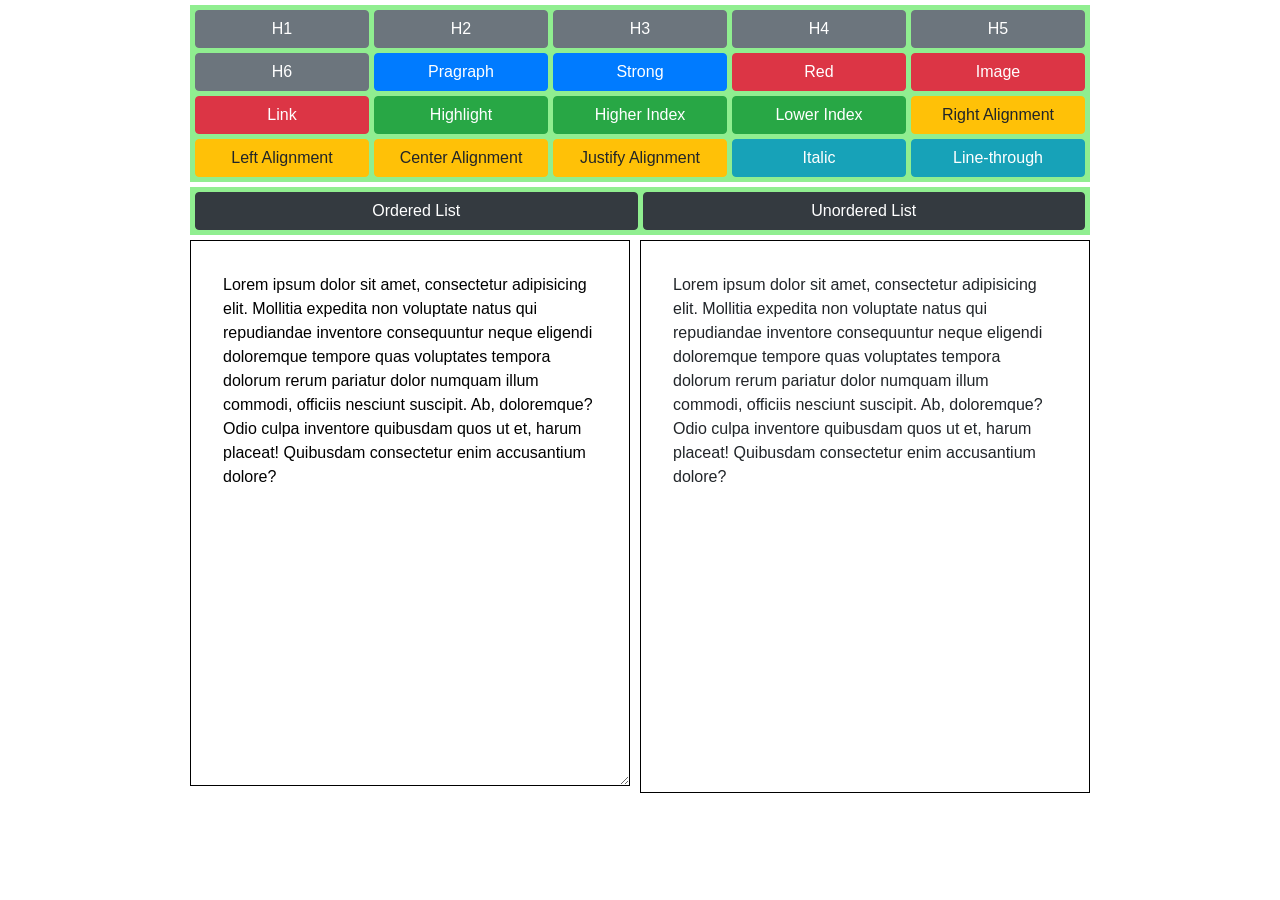
<file: index.html>
<!DOCTYPE html>
<html lang="en">
<head>
    <meta charset="UTF-8">
    <meta name="viewport" content="width=device-width, initial-scale=1.0">
    <link rel="stylesheet" href="https://cdn.jsdelivr.net/npm/bootstrap@4.5.3/dist/css/bootstrap.min.css"
    integrity="sha384-TX8t27EcRE3e/ihU7zmQxVncDAy5uIKz4rEkgIXeMed4M0jlfIDPvg6uqKI2xXr2" crossorigin="anonymous">

    <title>Szövegszerkesztő</title>
    <link rel="stylesheet" href="my.css">
</head>
<body>
        <div class="buttons">
            <button id="buttonH1" class="btn btn-secondary">H1</button>
            <button id="buttonH2" class="btn btn-secondary">H2</button>
            <button id="buttonH3" class="btn btn-secondary">H3</button>
            <button id="buttonH4" class="btn btn-secondary">H4</button>
            <button id="buttonH5" class="btn btn-secondary">H5</button>
            <button id="buttonH6" class="btn btn-secondary">H6</button>
            <button id="buttonP" class="btn btn-primary">Pragraph</button>
            <button id="buttonStrong" class="btn btn-primary">Strong</button>
            <button id="red" class="btn btn-danger">Red</button>
            <button id="image" class="btn btn-danger">Image</button>
            <button id="link" class="btn btn-danger">Link</button>
            <button id="kiemeles" class="btn btn-success">Highlight</button>
            <button id="Sup" class="btn btn-success">Higher Index</button>
            <button id="Sub" class="btn btn-success">Lower Index</button>
            <button id="igazitasJobbra" class="btn btn-warning">Right Alignment</button>
            <button id="igazitasBalra" class="btn btn-warning">Left Alignment</button>
            <button id="igazitasKozepre" class="btn btn-warning">Center Alignment</button>
            <button id="igazitasSorkizart" class="btn btn-warning">Justify Alignment</button>
            <button id="buttonItalic" class="btn btn-info">Italic</button>
            <button id="athuzas" class="btn btn-info">Line-through</button>
        </div>
        <div class="buttons2">
            <button id="szamozott" class="btn btn-dark">Ordered List</button>
            <button id="szamozatlan" class="btn btn-dark">Unordered List</button>            
        </div>
    

    <div class="container">
        <div class="row">
            <div id="inputWrapper" class="col-12 col-md-6">
                <textarea name="" id="input"
                    rows="20">Lorem ipsum dolor sit amet, consectetur adipisicing elit. Mollitia expedita non voluptate natus qui repudiandae inventore consequuntur neque eligendi doloremque tempore quas voluptates tempora dolorum rerum pariatur dolor numquam illum commodi, officiis nesciunt suscipit. Ab, doloremque? Odio culpa inventore quibusdam quos ut et, harum placeat! Quibusdam consectetur enim accusantium dolore?</textarea>
            </div>
            <div id="output" class="col-12 col-md-6">

            </div>
        </div>
    </div>


    <script src="https://code.jquery.com/jquery-3.5.1.slim.min.js"
    integrity="sha384-DfXdz2htPH0lsSSs5nCTpuj/zy4C+OGpamoFVy38MVBnE+IbbVYUew+OrCXaRkfj" crossorigin="anonymous">
</script>
<script src="https://cdn.jsdelivr.net/npm/bootstrap@4.5.3/dist/js/bootstrap.bundle.min.js"
    integrity="sha384-ho+j7jyWK8fNQe+A12Hb8AhRq26LrZ/JpcUGGOn+Y7RsweNrtN/tE3MoK7ZeZDyx" crossorigin="anonymous">
</script>


    <script src="my.js"></script>


</body>
</html>
</file>
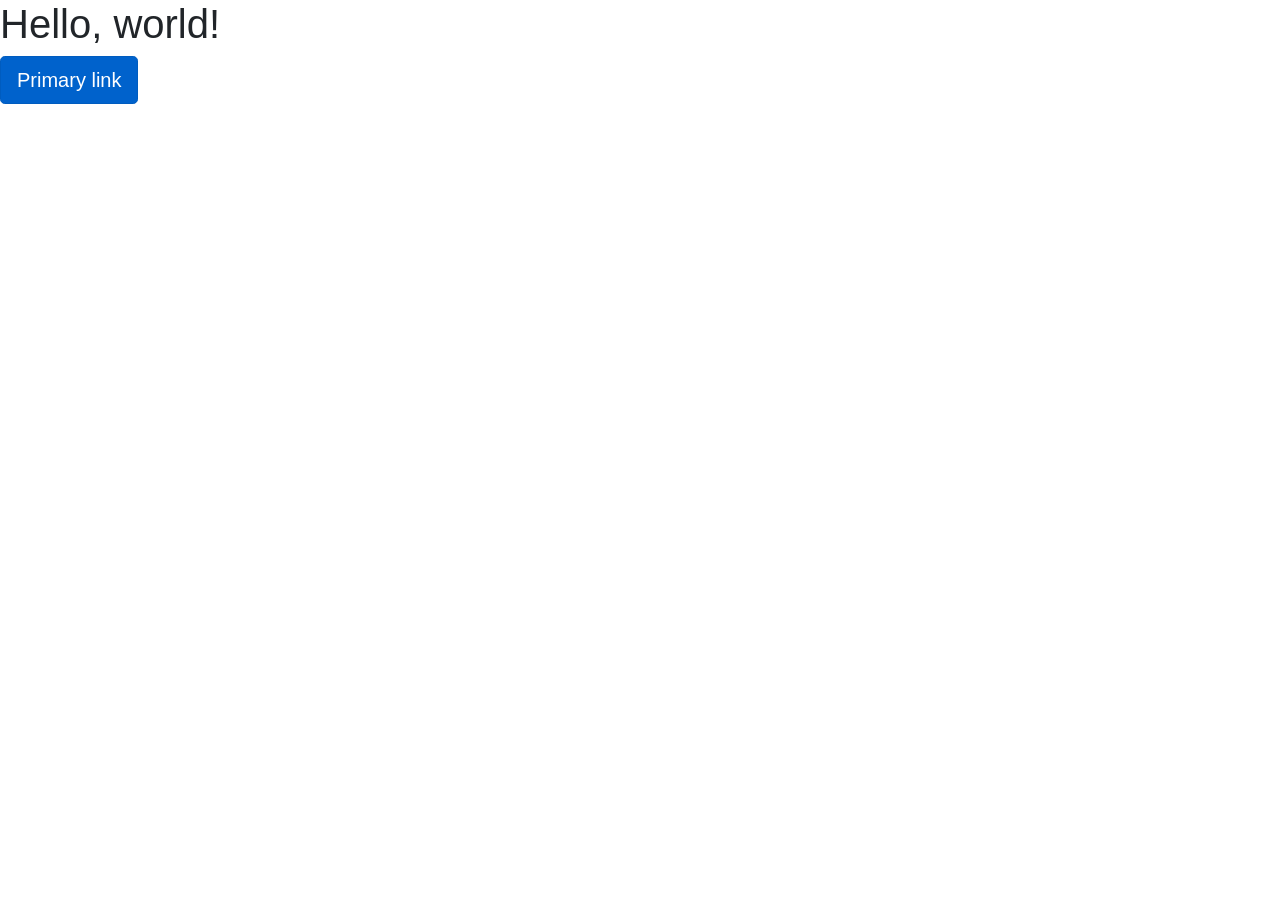
<file: prevent.html>
<!doctype html>
<html lang="en">
  <head>
    <!-- Required meta tags -->
    <meta charset="utf-8">
    <meta name="viewport" content="width=device-width, initial-scale=1, shrink-to-fit=no">

    <!-- Bootstrap CSS -->
    <link rel="stylesheet" href="https://cdn.jsdelivr.net/npm/bootstrap@4.5.3/dist/css/bootstrap.min.css" integrity="sha384-TX8t27EcRE3e/ihU7zmQxVncDAy5uIKz4rEkgIXeMed4M0jlfIDPvg6uqKI2xXr2" crossorigin="anonymous">

    <title>Hello, world!</title>
  </head>
  <body>
    <h1>Hello, world!</h1>
    <a id="gomb" href="https://getbootstrap.com/docs/4.5/getting-started/introduction/" class="btn btn-primary btn-lg active" role="button" aria-pressed="true">Primary link</a>
    
    <!-- Optional JavaScript; choose one of the two! -->

    <!-- Option 1: jQuery and Bootstrap Bundle (includes Popper) -->
    <script src="https://code.jquery.com/jquery-3.5.1.slim.min.js" integrity="sha384-DfXdz2htPH0lsSSs5nCTpuj/zy4C+OGpamoFVy38MVBnE+IbbVYUew+OrCXaRkfj" crossorigin="anonymous"></script>
    <script src="https://cdn.jsdelivr.net/npm/bootstrap@4.5.3/dist/js/bootstrap.bundle.min.js" integrity="sha384-ho+j7jyWK8fNQe+A12Hb8AhRq26LrZ/JpcUGGOn+Y7RsweNrtN/tE3MoK7ZeZDyx" crossorigin="anonymous"></script>


    <script>

        let gomb = document.getElementById("gomb");

        gomb.addEventListener("click", function(event){
            //letiltja az alpértelmezett viselkedést
            event.preventDefault();
            console.log("heló");
        });


        // gomb.addEventListener("click", Valami)

        // function Valami(event){
        //     //letiltja az alpértelmezett viselkedést
        //     event.preventDefault();
        //     console.log("heló");
        // }

    </script>

  </body>
</html>
</file>
<file: my.css>
html {
    width: 900px;
    margin: 0 auto;
}

#inputWrapper {
    margin: 0;
    padding: 0 10px 0 0;
    /* transform: translate(-450px); */
    /* transform: translate(-450, 200); */
}

#input {
    width: 100%;
    border: 1px solid black;
    padding: 2rem;
}

#output {
    border: 1px solid black;
    min-height: 40px;
    padding: 2rem;
}

.buttons{
    margin: 5px 0 5px 0;
    display: grid;
    grid-template-columns: repeat(5, 1fr);
    grid-gap: 5px;
    padding: 5px;
    background-color: lightgreen;
}

.buttons2{
    margin: 5px 0 5px 0;
    display: grid;
    grid-template-columns: repeat(2, 1fr);
    grid-gap: 5px;
    padding: 5px;
    background-color: lightgreen;
}

@media (max-width: 900px) {
    #inputWrapper {
        font-size: 20px;
    }
} 

@media (max-width: 700px) {
    #inputWrapper {
        font-size: 20px;
    }
}

@media (max-width: 500px) {
    #inputWrapper {
        font-size: 20px;
    }
}

@media (max-width: 400px) {
    #inputWrapper {
        font-size: 30px;
    }
}

@media (max-width: 300px) {
    #inputWrapper {
        font-size: 40px;
    }
}

@media (max-width: 100px) {
    #inputWrapper {
        font-size: 40px;
    }
}
</file>
